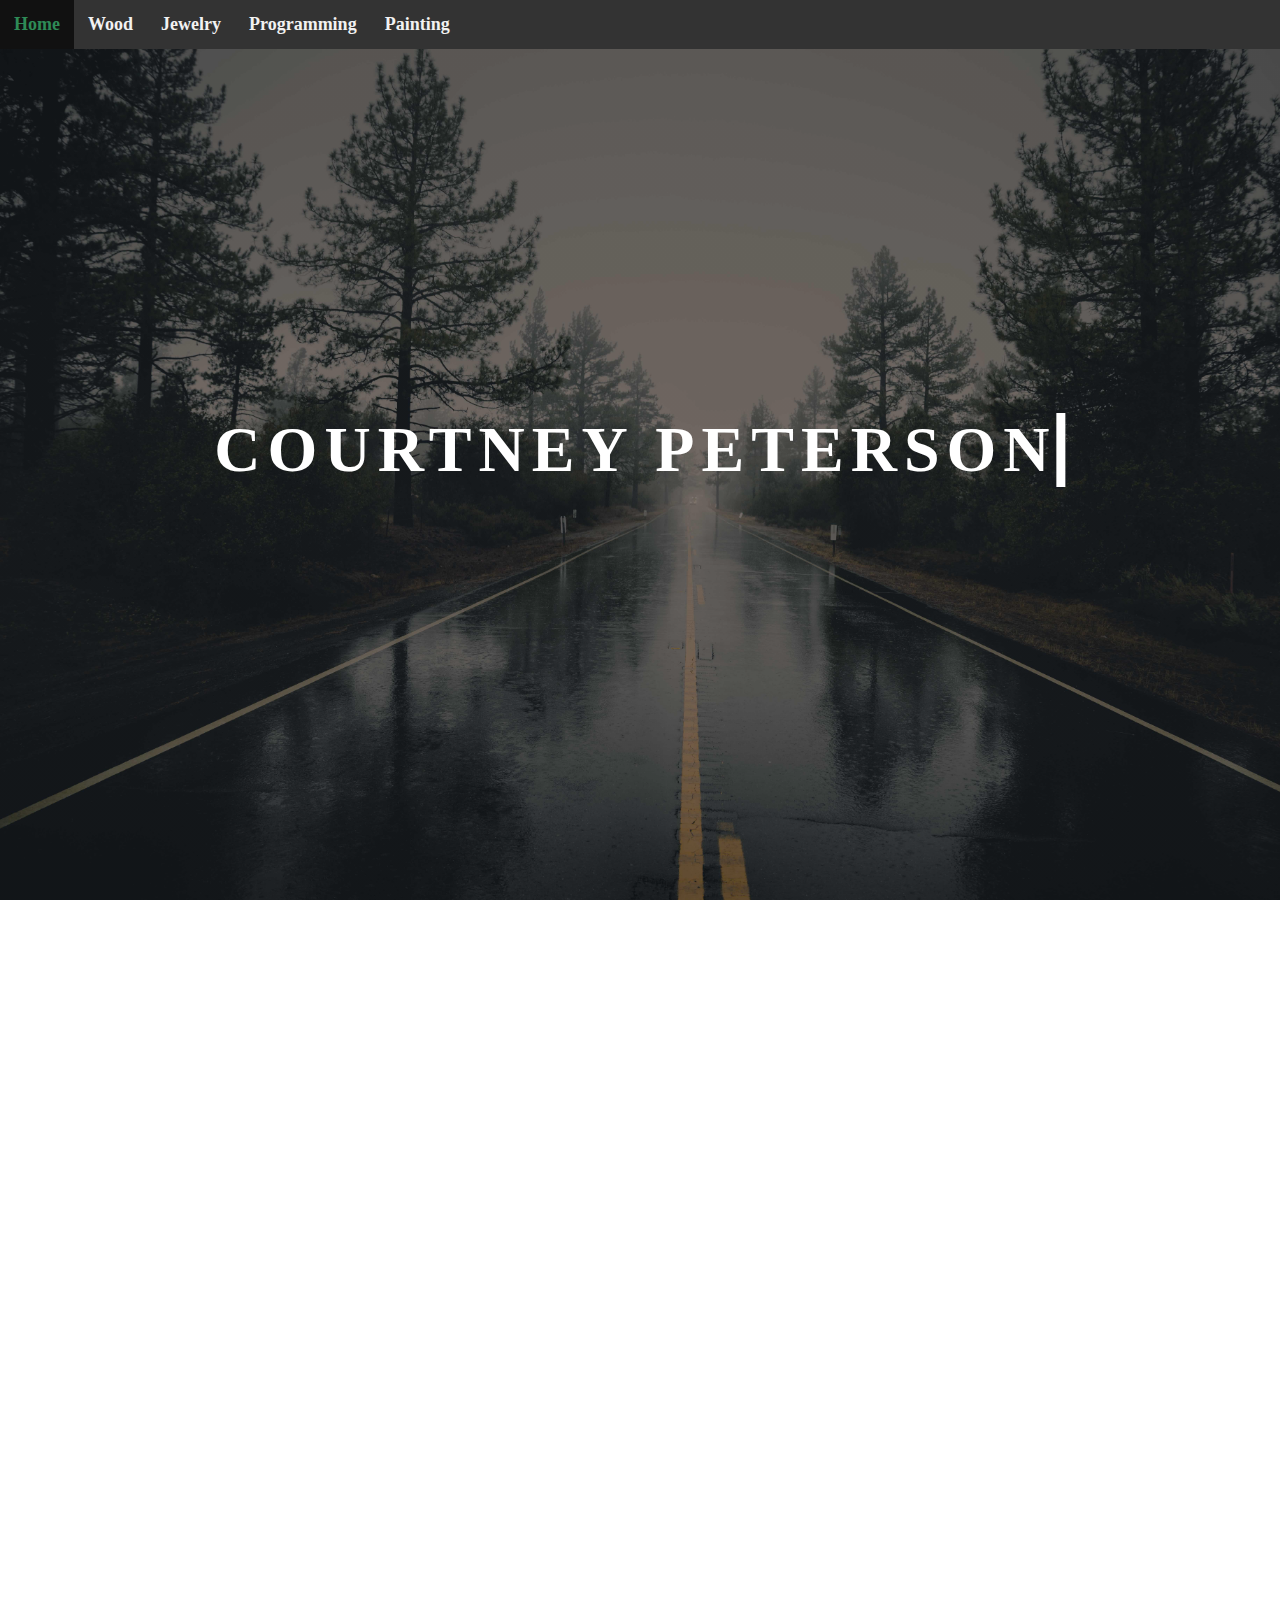
<file: index.html>
<!DOCTYPE html>

<html>

	<head> 
		<title> Courtney Peterson's Portfolio </title>
			<link href="main.css" rel="stylesheet" type="text/css" />
			<meta http-equiv="refresh" content="3600">
			<link rel="stylesheet" href="https://cdnjs.cloudflare.com/ajax/libs/font-awesome/4.7.0/css/font-awesome.min.css">

	<header>
  		<div class="title">
    		<h1>Courtney Peterson</h1>
  		</div>
	</header>

	<div class= "personalphoto"> 
		<img src="BC portal copy.jpg" style="width:15%;"/>
	</div>

	<h2 class= "bio">
		<p class="helloworld"> Hello World! </p>
		I am Courtney Peterson, a student at Boston College pursuring a B.S. in Computer Science. Welcome to my personal project portfolio featuring my creations in wood, jewelry, programming, and painting.
	
	</h2>

	<div class="nav">

			<b> <a href="index.html"> Home  </a> </b>

			<b> <a href="WoodWorking.html"> Wood </a> </b>

			<b> <a href="JewelryMaking.html"> Jewelry </a> </b>

			<b> <a href="Programming.html"> Programming </a> </b>

			<b> <a href="Painting.html"> Painting </a> </b>
	</div>

	<h3>
		<p class="educ"> Education </p>

		<div class= "university" > <a class="icons" href= "https://www.bc.edu/"> <i class="fa fa-university fa-3x" aria-hidden="true"></i> </a> </div>

		<ul2 style="list-style-type: none"> 
			<li class= "bc"> Boston College </li>
			<li class= "bc"> Computer Science, B.S. </li>

		<p style= "padding-left: 100px;"> Relevant Coursework: </p>

		<ul1 style="list-style-type: square" >
			<li class= "educationcoursework"> Computer Science 1 </li>
			<li class= "educationcoursework"> Computer Science 2 </li>
			<li class= "educationcoursework">Data Structures</li>
			<li class= "educationcoursework">Logic and Computation</li>
			<li class= "educationcoursework">Computer Organization</li>
			<li class= "educationcoursework">Randomness and Computation</li>
			<li class= "educationcoursework">Computer Systems</li>
		</ul1>
	</h3>

	<h4>
		<p class="educ"> Work Experience</p>

		<div class= "idtech" > <a class="icons" href= "https://www.idtech.com/"> <i class="fa fa-briefcase fa-3x" aria-hidden="true"></i> </a> </div>


		<ul2 style="list-style-type: none"> 
			<li class= "bc"> iD Tech Summer Technology Camp </li>

		<p style= "padding-left: 100px; padding-right: 600px; padding-bottom: 10px;"> Designed and taught unique weekly lesson plans to students, ages 7-12, featuring the basics of electrical engineering, programming, and robotics. </p>

		<ul2 style="list-style-type: none"> 
			<li class= "bc"> Boston College Computer Science 1 TA </li>

		<p style= "padding-left: 100px; padding-right: 600px; padding-bottom: 10px;"> Assist Professor with classroom instruction, grading, and office hours. Lead and design lesson plans for weekly discussion group and lab. </p>


		<ul2 style="list-style-type: none"> 
			<li class= "bc"> Boston College Catering </li>

		<p style= "padding-left: 100px; padding-right: 600px; padding-bottom: 10px;"> Assisted the management of set-up, clean up, and serving at campus events. </p>

		<ul2 style="list-style-type: none"> 
			<li class= "bc"> Art Attack Art Studio </li>

		<p style= "padding-left: 100px; padding-right: 600px; padding-bottom: 10px;"> Taught drawing and oil painting curriculum to a class of 20 students, ages 7-15. I also managed storefront and developed social media plan. </p>


		<ul2 style="list-style-type: none"> 
			<li class= "bc"> Independent eBay Reseller </li>

		<p style= "padding-left: 100px; padding-right: 600px; padding-bottom: 10px;"> Leveraged computer skills to set up independent reseller business. I sold over 50 items with a revenue of about $2,500. </p>	

	</h4>

	<h5>
		<p class="educ"> Skills</p>

		<ul2 style="list-style-type: none"> 
			<li class= "bc"> Languages</li>

		<ul1 style="list-style-type: square;" >
			<li class= "educationcoursework"> Python</li>
			<li class= "educationcoursework"> Java </li>
			<li class= "educationcoursework"> C </li>
			<li class= "educationcoursework"> HTML </li>
			<li class= "educationcoursework"> CSS </li>
			<li class= "educationcoursework"> Processing </li>
		</ul1>

			<div class= "resume"> <a href="ResumeFinalVersion.pdf" class="resumetest" download> <b>Resume </b></a></div>
	</h5>

		<footer> 
			<p class="linkedin"> <a class="icons" href="https://www.linkedin.com/in/courtney-peterson-b3b2aa12b/"> <i class="fa fa-linkedin-square fa-3x" aria-hidden="true"></i> </a> </p>
			<p class= "github"> <a class="icons" href="https://github.com/courtneypeterson56"> <i class="fa fa-github fa-3x" aria-hidden="true"></i> </a> </p>
		</footer>

	</body>

</html>
</file>
<file: main.css>
body,html {
	height: 100%;
    overflow-y: auto;
    overflow-x: hidden;
    margin: 0;
    padding: 0;
  	-webkit-font-smoothing: antialiased;
}

header {
	background: linear-gradient(
      rgba(0, 0, 0, 0.5),
      rgba(0, 0, 0, 0.5)
    ), url("pexels-photo.jpeg"); 
    background-size: cover;
    height: 100vh;
}

.title {
  position: relative;
  top: 50%;
  left: 50%;
  transform: translate(-50%, -50%);
  color: white;
  text-align: center;
  display: inline-flex;

}

h1 {
	text-transform: uppercase;
 	font-size: 4rem;
 	white-space: nowrap;
	overflow: hidden; 
	border-right: .15em solid white; 
	margin: 0 auto; 
	letter-spacing: .11em; 
	animation: typing 5s steps(30, end), blink-caret .2s step-end infinite alternate;
}

/* The typing effect */
@keyframes typing {
  from { width: 0 }
  to { width: 100% }
}

/* The typewriter cursor effect */
@keyframes blink-caret {
  from, to { border-color: transparent }
  50% { border-color: white }
}

/* The navigation bar */
.nav {
    overflow: hidden;
    background-color: #333;
    position: fixed; /* Set the navbar to fixed position */
    top: 0px; /* Position the navbar at the top of the page */
    width: 100%; /* Full width */
    z-index: 99999;
}

/* Links inside the navbar */
.nav a {
	font-family: bookman;
    float: left;
    display: block;
    color: #f2f2f2;
    text-align: center;
    padding: 14px 14px;
    text-decoration: none;
    font-size: 18px;
}

/* Change background on mouse-over */
.nav a:hover {
    background-color: #111;
    color: #2E8B57;
}

.helloworld {
	text-align: center;
	font-size: 20px;
}

ul {
    list-style-type: none;
    margin: 0;
    padding: 0;
    overflow: hidden;
    background-color: #333;
    border:5px solid #663399;
    font-family: garamond;
}

.bio {
	font-family: garamond, serif;
]	font-weight: 40;
	color: black;
	font-size: 20px;
	text-align: justify;
	padding-left: 290px;
	padding-right: 290px;
	padding-bottom: 20px;
}

.personalphoto {
	padding-top: 70px;
	text-align: center;
}

h3 {
	font-size: 19px;
	font-family: garamond;
	padding-top: 40px;
	padding-left: 100px;
	padding-bottom: 10px;
}

h4 {
	font-size: 19px;
	font-family: garamond;
	padding-top: 10px;
	padding-left: 100px;
	padding-bottom: 50px;
}

h5 {
	font-size: 19px;
	font-family: garamond;
	padding-top: 10px;
	padding-left: 100px;
	padding-bottom: 50px;
}


.educationcoursework {

	padding-left: 200px;
	padding-bottom: 20px;
}

.educ {
	border-bottom: 1px solid black;
	font-size: 22px;
	padding-bottom: 20px;
	font-family: palatino;

}

.bc {
	padding-left: 200px;
	padding-bottom: 20px;
	font-size: 21px;
	font-style: bold;
	font-family: palatino;
}

.university {
	position: relative;
	left: 9%;
	top: 53px;
	text-decoration: none;
}

.idtech {
	text-decoration: none;
	position: relative;
	left: 9%;
	top: 46px;
	text-decoration: none;
}

.github {
	position: relative;
	text-decoration: none;
	bottom: 0;
	left: 51%;
	float: left;

}

.linkedin {
	position: relative;
	text-decoration: none;
	bottom: 0;
	left: 49%;
	float: left;
}

.icons {
    color: #2E8B57;
}

.resumetest, .resumetest:link, .resumetest:visited {
  text-decoration: none;
  color: #2E8B57;
}

.resume {
	font-family: palatino;
	text-decoration: none;
	font-size: 30px;
	left: 45%;
	position: relative;
	text-decoration: none;
	color: #2E8B57;
}

.resumetest {
  position: relative;
}

.resumetest:after {
  content: '';
  position: absolute;
  bottom: -.4em;
  left: 50%;
  right: 50%;
  height: 1px;
  background: currentColor;
  -webkit-transition: all ease .2s;
  transition: all ease .2s;
}
.resumetest:hover:after {
  left: 0;
  right: 0;
  height: 2px;
}
.link2:before {
  position: absolute;
  -webkit-transform: translateX(-100%);
          transform: translateX(-100%);
  left: -10px;
  color: #eee;
  opacity: .3;
  font-weight: 100;
  font-size: .8em;
}
</file>
